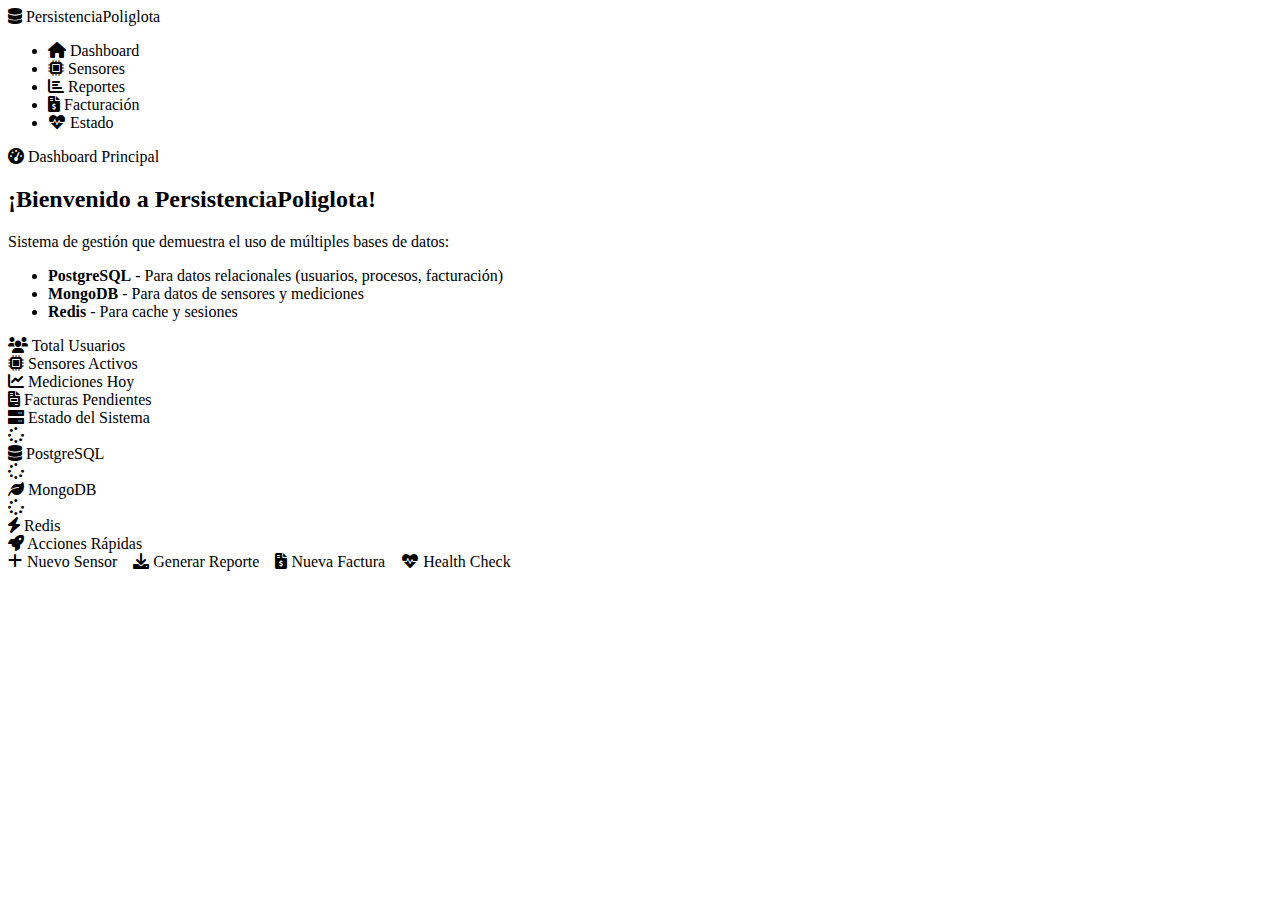
<file: src/main/resources/templates/index.html>
<!DOCTYPE html>
<html xmlns:th="http://www.thymeleaf.org">
<head>
    <meta charset="UTF-8">
    <meta name="viewport" content="width=device-width, initial-scale=1.0">
    <title>Dashboard - PersistenciaPoliglota</title>
    <link rel="stylesheet" th:href="@{/css/main.css}">
    <link rel="stylesheet" href="https://cdnjs.cloudflare.com/ajax/libs/font-awesome/6.0.0/css/all.min.css">
</head>
<body>
    <!-- Navigation Bar -->
    <nav class="navbar">
        <div class="container">
            <a th:href="@{/}" class="navbar-brand">
                <i class="fas fa-database"></i> PersistenciaPoliglota
            </a>
            <ul class="navbar-nav">
                <li><a th:href="@{/}" class="nav-link">
                    <i class="fas fa-home"></i> Dashboard
                </a></li>
                <li><a th:href="@{/sensores}" class="nav-link">
                    <i class="fas fa-microchip"></i> Sensores
                </a></li>
                <li><a th:href="@{/reportes}" class="nav-link">
                    <i class="fas fa-chart-bar"></i> Reportes
                </a></li>
                <li><a th:href="@{/facturacion}" class="nav-link">
                    <i class="fas fa-file-invoice-dollar"></i> Facturación
                </a></li>
                <li><a th:href="@{/health}" class="nav-link">
                    <i class="fas fa-heartbeat"></i> Estado
                </a></li>
            </ul>
        </div>
    </nav>

    <!-- Main Content -->
    <main class="container">
        <!-- Welcome Section -->
        <div class="card">
            <div class="card-header">
                <i class="fas fa-tachometer-alt"></i> Dashboard Principal
            </div>
            <div class="card-body">
                <h2>¡Bienvenido a PersistenciaPoliglota!</h2>
                <p>Sistema de gestión que demuestra el uso de múltiples bases de datos:</p>
                <ul>
                    <li><strong>PostgreSQL</strong> - Para datos relacionales (usuarios, procesos, facturación)</li>
                    <li><strong>MongoDB</strong> - Para datos de sensores y mediciones</li>
                    <li><strong>Redis</strong> - Para cache y sesiones</li>
                </ul>
            </div>
        </div>

        <!-- Statistics Grid -->
        <div class="dashboard-grid">
            <div class="stats-card">
                <div class="stats-number" id="totalUsers">
                    <div class="spinner"></div>
                </div>
                <div class="stats-label">
                    <i class="fas fa-users"></i> Total Usuarios
                </div>
            </div>

            <div class="stats-card">
                <div class="stats-number" id="activeSensors">
                    <div class="spinner"></div>
                </div>
                <div class="stats-label">
                    <i class="fas fa-microchip"></i> Sensores Activos
                </div>
            </div>

            <div class="stats-card">
                <div class="stats-number" id="todayMeasurements">
                    <div class="spinner"></div>
                </div>
                <div class="stats-label">
                    <i class="fas fa-chart-line"></i> Mediciones Hoy
                </div>
            </div>

            <div class="stats-card">
                <div class="stats-number" id="pendingInvoices">
                    <div class="spinner"></div>
                </div>
                <div class="stats-label">
                    <i class="fas fa-file-invoice"></i> Facturas Pendientes
                </div>
            </div>
        </div>

        <!-- System Status -->
        <div class="card">
            <div class="card-header">
                <i class="fas fa-server"></i> Estado del Sistema
            </div>
            <div class="card-body">
                <div class="dashboard-grid">
                    <div class="stats-card" id="postgresStatus">
                        <div class="stats-number">
                            <i class="fas fa-spinner fa-spin"></i>
                        </div>
                        <div class="stats-label">
                            <i class="fas fa-database"></i> PostgreSQL
                        </div>
                    </div>

                    <div class="stats-card" id="mongoStatus">
                        <div class="stats-number">
                            <i class="fas fa-spinner fa-spin"></i>
                        </div>
                        <div class="stats-label">
                            <i class="fas fa-leaf"></i> MongoDB
                        </div>
                    </div>

                    <div class="stats-card" id="redisStatus">
                        <div class="stats-number">
                            <i class="fas fa-spinner fa-spin"></i>
                        </div>
                        <div class="stats-label">
                            <i class="fas fa-bolt"></i> Redis
                        </div>
                    </div>
                </div>
            </div>
        </div>

        <!-- Quick Actions -->
        <div class="card">
            <div class="card-header">
                <i class="fas fa-rocket"></i> Acciones Rápidas
            </div>
            <div class="card-body">
                <div style="display: flex; gap: 1rem; flex-wrap: wrap;">
                    <a th:href="@{/sensores}" class="btn btn-primary">
                        <i class="fas fa-plus"></i> Nuevo Sensor
                    </a>
                    <a th:href="@{/reportes}" class="btn btn-success">
                        <i class="fas fa-download"></i> Generar Reporte
                    </a>
                    <a th:href="@{/facturacion}" class="btn btn-primary">
                        <i class="fas fa-file-invoice-dollar"></i> Nueva Factura
                    </a>
                    <a th:href="@{/actuator/health}" class="btn btn-success" target="_blank">
                        <i class="fas fa-heartbeat"></i> Health Check
                    </a>
                </div>
            </div>
        </div>
    </main>

    <!-- Footer -->
    <footer style="margin-top: 3rem; padding: 2rem 0; background-color: var(--dark-color); color: white; text-align: center;">
        <div class="container">
            <p>&copy; 2025 PersistenciaPoliglota - Sistema de Gestión Multi-Base de Datos</p>
            <p>
                <small>
                    <i class="fas fa-database"></i> PostgreSQL | 
                    <i class="fas fa-leaf"></i> MongoDB | 
                    <i class="fas fa-bolt"></i> Redis
                </small>
            </p>
        </div>
    </footer>

    <!-- JavaScript -->
    <script th:src="@{/js/main.js}"></script>
</body>
</html>
</file>
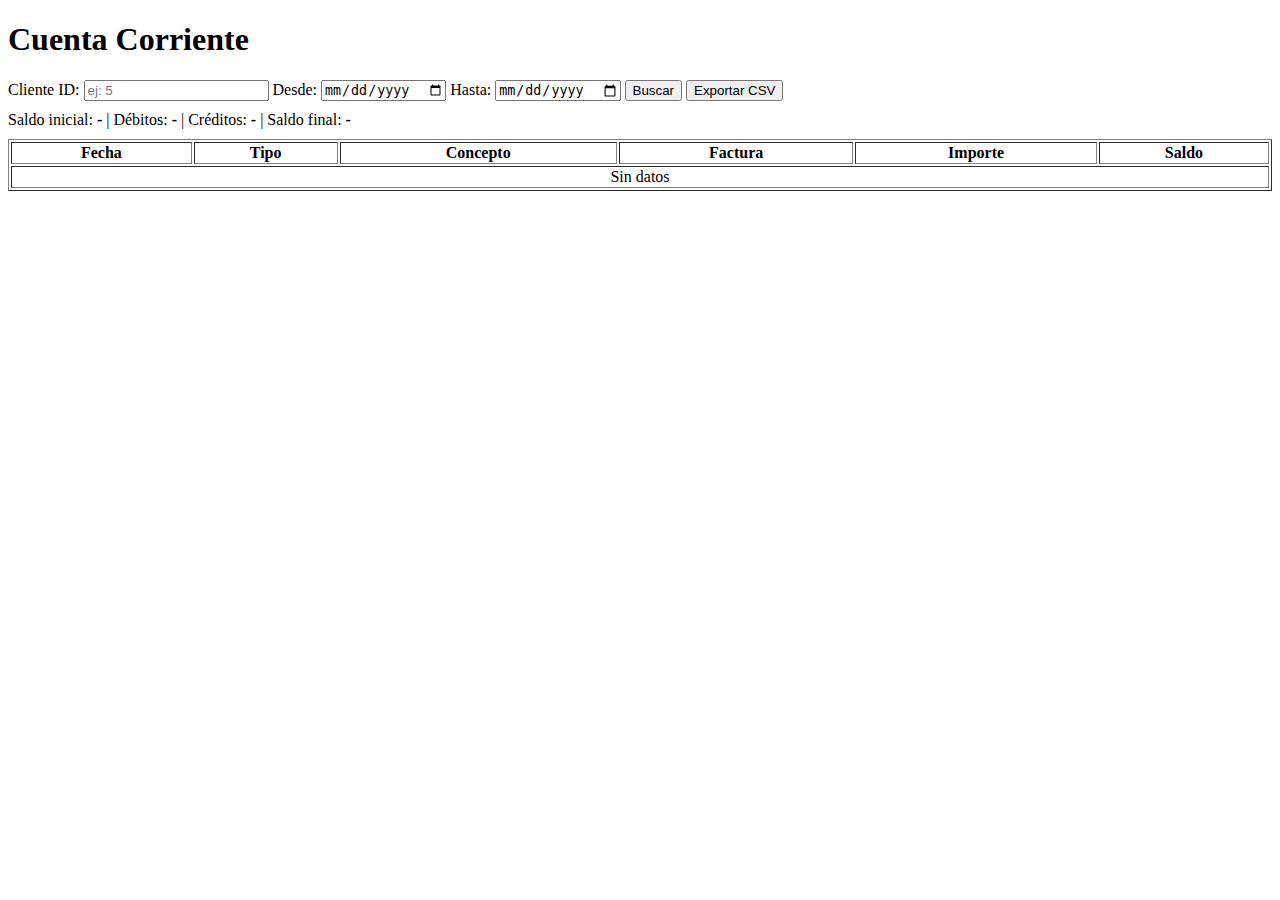
<file: src/main/resources/templates/cuenta-corriente.html>
<!-- Cuenta Corriente (simple)
Muestra movimientos (débitos/créditos) y saldos por cliente.
Cumple: "facturación y pago… imputación a cuentas corrientes".
-->
<!DOCTYPE html>
<html lang="es" xmlns:th="http://www.thymeleaf.org">
<head>
  <meta charset="utf-8">
  <title>Cuenta Corriente</title>
  <link rel="stylesheet" th:href="@{/css/main.css}">
</head>
<body>
  <h1>Cuenta Corriente</h1>

  <div>
    <label>Cliente ID:</label>
    <input id="ccClientId" placeholder="ej: 5">
    <label>Desde:</label>
    <input id="ccFrom" type="date">
    <label>Hasta:</label>
    <input id="ccTo" type="date">
    <button id="ccSearch">Buscar</button>
    <button id="ccExport">Exportar CSV</button>
  </div>

  <div style="margin:10px 0;">
    <span>Saldo inicial: <b id="ccStart">-</b></span> |
    <span>Débitos: <b id="ccDebits">-</b></span> |
    <span>Créditos: <b id="ccCredits">-</b></span> |
    <span>Saldo final: <b id="ccFinal">-</b></span>
  </div>

  <table border="1" width="100%">
    <thead>
      <tr>
        <th>Fecha</th><th>Tipo</th><th>Concepto</th><th>Factura</th><th>Importe</th><th>Saldo</th>
      </tr>
    </thead>
    <tbody id="ccTableBody">
      <tr><td colspan="6" style="text-align:center;">Sin datos</td></tr>
    </tbody>
  </table>

  <script th:src="@{/js/cuenta-corriente.js}"></script>
</body>
</html>
</file>
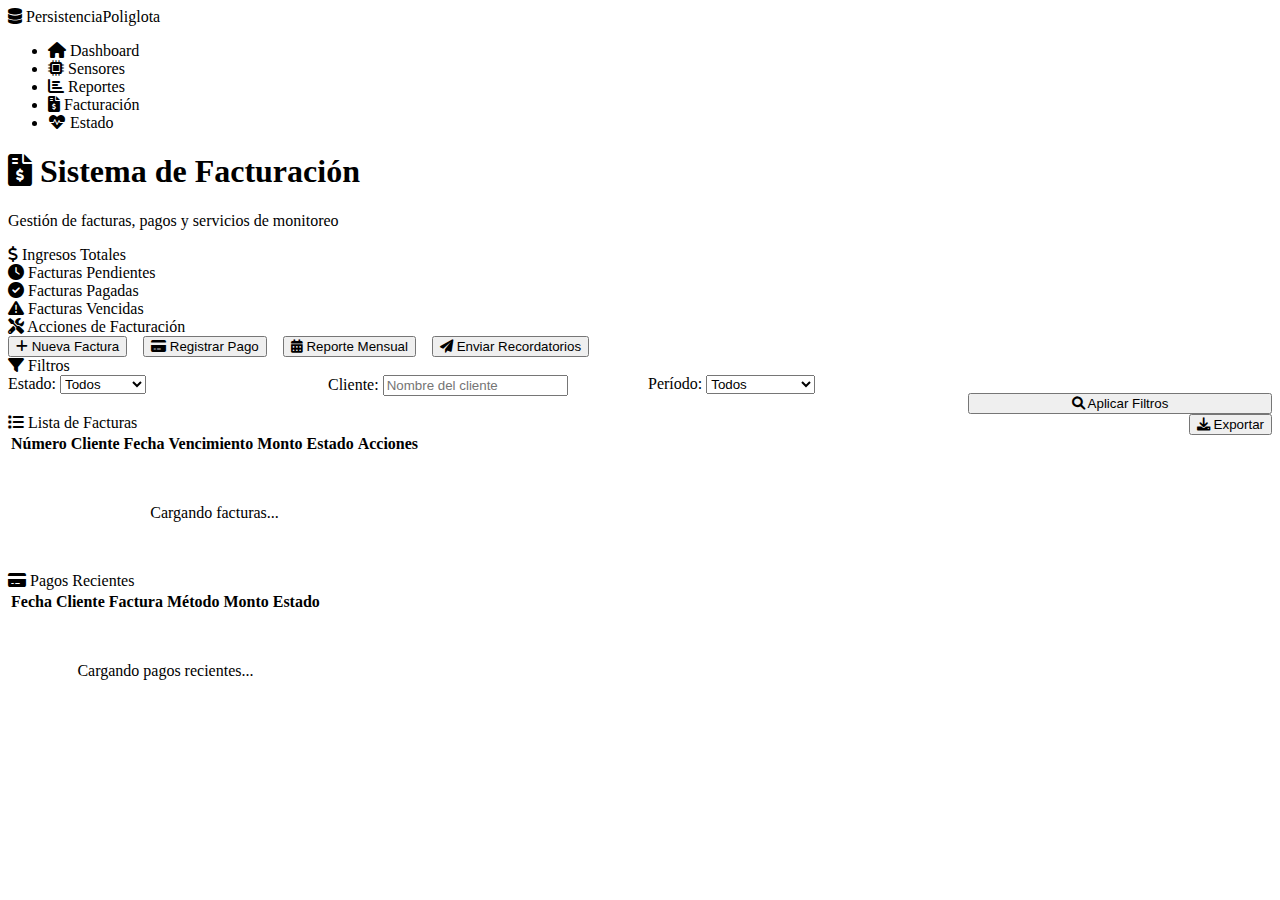
<file: src/main/resources/templates/facturacion.html>
<!DOCTYPE html>
<html xmlns:th="http://www.thymeleaf.org">
<head>
    <meta charset="UTF-8">
    <meta name="viewport" content="width=device-width, initial-scale=1.0">
    <title>Facturación - PersistenciaPoliglota</title>
    <link rel="stylesheet" th:href="@{/css/main.css}">
    <link rel="stylesheet" href="https://cdnjs.cloudflare.com/ajax/libs/font-awesome/6.0.0/css/all.min.css">
</head>
<body>
    <!-- Navigation Bar -->
    <nav class="navbar">
        <div class="container">
            <a th:href="@{/}" class="navbar-brand">
                <i class="fas fa-database"></i> PersistenciaPoliglota
            </a>
            <ul class="navbar-nav">
                <li><a th:href="@{/}" class="nav-link">
                    <i class="fas fa-home"></i> Dashboard
                </a></li>
                <li><a th:href="@{/sensores}" class="nav-link">
                    <i class="fas fa-microchip"></i> Sensores
                </a></li>
                <li><a th:href="@{/reportes}" class="nav-link">
                    <i class="fas fa-chart-bar"></i> Reportes
                </a></li>
                <li><a th:href="@{/facturacion}" class="nav-link active">
                    <i class="fas fa-file-invoice-dollar"></i> Facturación
                </a></li>
                <li><a th:href="@{/health}" class="nav-link">
                    <i class="fas fa-heartbeat"></i> Estado
                </a></li>
            </ul>
        </div>
    </nav>

    <!-- Main Content -->
    <main class="container">
        <!-- Page Header -->
        <div class="page-header">
            <h1><i class="fas fa-file-invoice-dollar"></i> Sistema de Facturación</h1>
            <p>Gestión de facturas, pagos y servicios de monitoreo</p>
        </div>

        <!-- Financial Statistics -->
        <div class="dashboard-grid">
            <div class="stats-card">
                <div class="stats-number" id="totalRevenue">
                    <div class="spinner"></div>
                </div>
                <div class="stats-label">
                    <i class="fas fa-dollar-sign"></i> Ingresos Totales
                </div>
            </div>

            <div class="stats-card">
                <div class="stats-number" id="pendingInvoices">
                    <div class="spinner"></div>
                </div>
                <div class="stats-label">
                    <i class="fas fa-clock"></i> Facturas Pendientes
                </div>
            </div>

            <div class="stats-card">
                <div class="stats-number" id="paidInvoices">
                    <div class="spinner"></div>
                </div>
                <div class="stats-label">
                    <i class="fas fa-check-circle"></i> Facturas Pagadas
                </div>
            </div>

            <div class="stats-card">
                <div class="stats-number" id="overdueInvoices">
                    <div class="spinner"></div>
                </div>
                <div class="stats-label">
                    <i class="fas fa-exclamation-triangle"></i> Facturas Vencidas
                </div>
            </div>
        </div>

        <!-- Actions Section -->
        <div class="card">
            <div class="card-header">
                <i class="fas fa-tools"></i> Acciones de Facturación
            </div>
            <div class="card-body">
                <div style="display: flex; gap: 1rem; flex-wrap: wrap;">
                    <button class="btn btn-primary" onclick="showCreateInvoiceModal()">
                        <i class="fas fa-plus"></i> Nueva Factura
                    </button>
                    <button class="btn btn-success" onclick="showCreatePaymentModal()">
                        <i class="fas fa-credit-card"></i> Registrar Pago
                    </button>
                    <button class="btn btn-info" onclick="generateMonthlyReport()">
                        <i class="fas fa-calendar-alt"></i> Reporte Mensual
                    </button>
                    <button class="btn btn-warning" onclick="sendReminders()">
                        <i class="fas fa-paper-plane"></i> Enviar Recordatorios
                    </button>
                </div>
            </div>
        </div>

        <!-- Invoice Filters -->
        <div class="card">
            <div class="card-header">
                <i class="fas fa-filter"></i> Filtros
            </div>
            <div class="card-body">
                <div style="display: grid; grid-template-columns: repeat(auto-fit, minmax(200px, 1fr)); gap: 1rem;">
                    <div class="form-group">
                        <label class="form-label">Estado:</label>
                        <select id="statusFilter" class="form-control">
                            <option value="all">Todos</option>
                            <option value="pendiente">Pendiente</option>
                            <option value="pagada">Pagada</option>
                            <option value="vencida">Vencida</option>
                            <option value="cancelada">Cancelada</option>
                        </select>
                    </div>
                    <div class="form-group">
                        <label class="form-label">Cliente:</label>
                        <input type="text" id="clientFilter" class="form-control" placeholder="Nombre del cliente">
                    </div>
                    <div class="form-group">
                        <label class="form-label">Período:</label>
                        <select id="periodFilter" class="form-control">
                            <option value="all">Todos</option>
                            <option value="thisMonth">Este Mes</option>
                            <option value="lastMonth">Mes Anterior</option>
                            <option value="thisQuarter">Este Trimestre</option>
                            <option value="thisYear">Este Año</option>
                        </select>
                    </div>
                    <div class="form-group">
                        <label class="form-label">&nbsp;</label>
                        <button class="btn btn-primary" onclick="applyFilters()" style="width: 100%;">
                            <i class="fas fa-search"></i> Aplicar Filtros
                        </button>
                    </div>
                </div>
            </div>
        </div>

        <!-- Invoices Table -->
        <div class="card">
            <div class="card-header">
                <i class="fas fa-list"></i> Lista de Facturas
                <div style="float: right;">
                    <button class="btn btn-success btn-sm" onclick="exportInvoices()">
                        <i class="fas fa-download"></i> Exportar
                    </button>
                </div>
            </div>
            <div class="card-body">
                <div class="table-responsive">
                    <table class="table" id="invoicesTable">
                        <thead>
                            <tr>
                                <th>Número</th>
                                <th>Cliente</th>
                                <th>Fecha</th>
                                <th>Vencimiento</th>
                                <th>Monto</th>
                                <th>Estado</th>
                                <th>Acciones</th>
                            </tr>
                        </thead>
                        <tbody id="invoicesTableBody">
                            <tr>
                                <td colspan="7" style="text-align: center; padding: 2rem;">
                                    <div class="spinner" style="margin: 0 auto 1rem;"></div>
                                    <p>Cargando facturas...</p>
                                </td>
                            </tr>
                        </tbody>
                    </table>
                </div>
            </div>
        </div>

        <!-- Recent Payments -->
        <div class="card">
            <div class="card-header">
                <i class="fas fa-credit-card"></i> Pagos Recientes
            </div>
            <div class="card-body">
                <div class="table-responsive">
                    <table class="table">
                        <thead>
                            <tr>
                                <th>Fecha</th>
                                <th>Cliente</th>
                                <th>Factura</th>
                                <th>Método</th>
                                <th>Monto</th>
                                <th>Estado</th>
                            </tr>
                        </thead>
                        <tbody id="paymentsTableBody">
                            <tr>
                                <td colspan="6" style="text-align: center; padding: 2rem;">
                                    <div class="spinner" style="margin: 0 auto 1rem;"></div>
                                    <p>Cargando pagos recientes...</p>
                                </td>
                            </tr>
                        </tbody>
                    </table>
                </div>
            </div>
        </div>
    </main>

    <!-- Create Invoice Modal -->
    <div id="createInvoiceModal" class="modal" style="display: none;">
        <div class="modal-content" style="max-width: 600px;">
            <div class="modal-header">
                <h3><i class="fas fa-plus"></i> Crear Nueva Factura</h3>
                <button class="btn btn-sm" onclick="closeCreateInvoiceModal()" style="background: none; border: none;">
                    <i class="fas fa-times"></i>
                </button>
            </div>
            <div class="modal-body">
                <form id="createInvoiceForm">
                    <div class="form-group">
                        <label class="form-label">Cliente:</label>
                        <select id="invoiceClient" class="form-control" required>
                            <option value="">Seleccionar cliente...</option>
                            <option value="1">Empresa A</option>
                            <option value="2">Empresa B</option>
                            <option value="3">Cliente Particular</option>
                        </select>
                    </div>
                    <div class="form-group">
                        <label class="form-label">Servicio:</label>
                        <select id="invoiceService" class="form-control" required>
                            <option value="">Seleccionar servicio...</option>
                            <option value="monitoring">Monitoreo Básico</option>
                            <option value="premium">Monitoreo Premium</option>
                            <option value="enterprise">Plan Empresarial</option>
                            <option value="custom">Servicio Personalizado</option>
                        </select>
                    </div>
                    <div class="form-group">
                        <label class="form-label">Cantidad:</label>
                        <input type="number" id="invoiceQuantity" class="form-control" value="1" min="1" required>
                    </div>
                    <div class="form-group">
                        <label class="form-label">Precio Unitario:</label>
                        <input type="number" id="invoicePrice" class="form-control" step="0.01" required>
                    </div>
                    <div class="form-group">
                        <label class="form-label">Fecha de Vencimiento:</label>
                        <input type="date" id="invoiceDueDate" class="form-control" required>
                    </div>
                    <div class="form-group">
                        <label class="form-label">Descripción:</label>
                        <textarea id="invoiceDescription" class="form-control" rows="3"></textarea>
                    </div>
                </form>
            </div>
            <div class="modal-footer">
                <button class="btn btn-secondary" onclick="closeCreateInvoiceModal()">Cancelar</button>
                <button class="btn btn-primary" onclick="saveInvoice()">Crear Factura</button>
            </div>
        </div>
    </div>

    <!-- Create Payment Modal -->
    <div id="createPaymentModal" class="modal" style="display: none;">
        <div class="modal-content">
            <div class="modal-header">
                <h3><i class="fas fa-credit-card"></i> Registrar Pago</h3>
                <button class="btn btn-sm" onclick="closeCreatePaymentModal()" style="background: none; border: none;">
                    <i class="fas fa-times"></i>
                </button>
            </div>
            <div class="modal-body">
                <form id="createPaymentForm">
                    <div class="form-group">
                        <label class="form-label">Factura:</label>
                        <select id="paymentInvoice" class="form-control" required>
                            <option value="">Seleccionar factura...</option>
                        </select>
                    </div>
                    <div class="form-group">
                        <label class="form-label">Monto:</label>
                        <input type="number" id="paymentAmount" class="form-control" step="0.01" required>
                    </div>
                    <div class="form-group">
                        <label class="form-label">Método de Pago:</label>
                        <select id="paymentMethod" class="form-control" required>
                            <option value="">Seleccionar método...</option>
                            <option value="efectivo">Efectivo</option>
                            <option value="tarjeta">Tarjeta de Crédito</option>
                            <option value="transferencia">Transferencia Bancaria</option>
                            <option value="cheque">Cheque</option>
                        </select>
                    </div>
                    <div class="form-group">
                        <label class="form-label">Fecha de Pago:</label>
                        <input type="date" id="paymentDate" class="form-control" required>
                    </div>
                    <div class="form-group">
                        <label class="form-label">Referencia:</label>
                        <input type="text" id="paymentReference" class="form-control" placeholder="Número de referencia">
                    </div>
                </form>
            </div>
            <div class="modal-footer">
                <button class="btn btn-secondary" onclick="closeCreatePaymentModal()">Cancelar</button>
                <button class="btn btn-success" onclick="savePayment()">Registrar Pago</button>
            </div>
        </div>
    </div>

    <!-- Footer -->
    <footer style="margin-top: 3rem; padding: 2rem 0; background-color: var(--dark-color); color: white; text-align: center;">
        <div class="container">
            <p>&copy; 2025 PersistenciaPoliglota - Sistema de Facturación Integrado</p>
        </div>
    </footer>

    <!-- JavaScript -->
    <script th:src="@{/js/main.js}"></script>
    <script th:src="@{/js/facturacion.js}"></script>
</body>
</html>
</file>
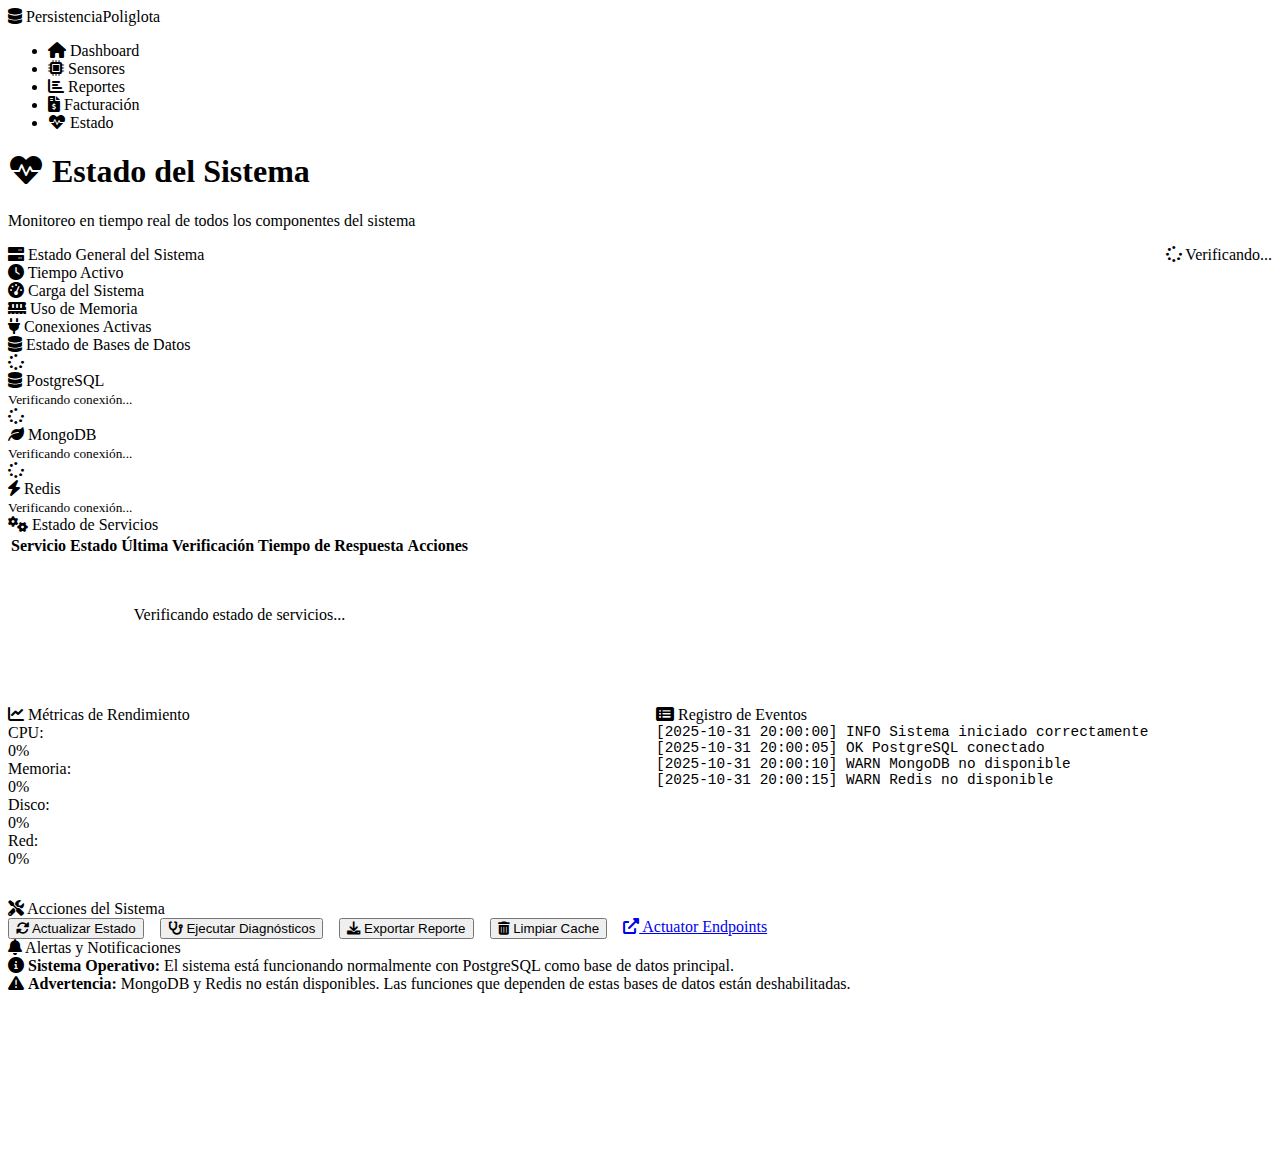
<file: src/main/resources/templates/health.html>
<!DOCTYPE html>
<html xmlns:th="http://www.thymeleaf.org">
<head>
    <meta charset="UTF-8">
    <meta name="viewport" content="width=device-width, initial-scale=1.0">
    <title>Estado del Sistema - PersistenciaPoliglota</title>
    <link rel="stylesheet" th:href="@{/css/main.css}">
    <link rel="stylesheet" href="https://cdnjs.cloudflare.com/ajax/libs/font-awesome/6.0.0/css/all.min.css">
</head>
<body>
    <!-- Navigation Bar -->
    <nav class="navbar">
        <div class="container">
            <a th:href="@{/}" class="navbar-brand">
                <i class="fas fa-database"></i> PersistenciaPoliglota
            </a>
            <ul class="navbar-nav">
                <li><a th:href="@{/}" class="nav-link">
                    <i class="fas fa-home"></i> Dashboard
                </a></li>
                <li><a th:href="@{/sensores}" class="nav-link">
                    <i class="fas fa-microchip"></i> Sensores
                </a></li>
                <li><a th:href="@{/reportes}" class="nav-link">
                    <i class="fas fa-chart-bar"></i> Reportes
                </a></li>
                <li><a th:href="@{/facturacion}" class="nav-link">
                    <i class="fas fa-file-invoice-dollar"></i> Facturación
                </a></li>
                <li><a th:href="@{/health}" class="nav-link active">
                    <i class="fas fa-heartbeat"></i> Estado
                </a></li>
            </ul>
        </div>
    </nav>

    <!-- Main Content -->
    <main class="container">
        <!-- Page Header -->
        <div class="page-header">
            <h1><i class="fas fa-heartbeat"></i> Estado del Sistema</h1>
            <p>Monitoreo en tiempo real de todos los componentes del sistema</p>
        </div>

        <!-- System Status Overview -->
        <div class="card">
            <div class="card-header">
                <i class="fas fa-server"></i> Estado General del Sistema
                <div style="float: right;">
                    <span id="systemStatusBadge" class="badge">
                        <i class="fas fa-spinner fa-spin"></i> Verificando...
                    </span>
                </div>
            </div>
            <div class="card-body">
                <div class="dashboard-grid">
                    <div class="stats-card" id="systemUptime">
                        <div class="stats-number">
                            <div class="spinner"></div>
                        </div>
                        <div class="stats-label">
                            <i class="fas fa-clock"></i> Tiempo Activo
                        </div>
                    </div>

                    <div class="stats-card" id="systemLoad">
                        <div class="stats-number">
                            <div class="spinner"></div>
                        </div>
                        <div class="stats-label">
                            <i class="fas fa-tachometer-alt"></i> Carga del Sistema
                        </div>
                    </div>

                    <div class="stats-card" id="memoryUsage">
                        <div class="stats-number">
                            <div class="spinner"></div>
                        </div>
                        <div class="stats-label">
                            <i class="fas fa-memory"></i> Uso de Memoria
                        </div>
                    </div>

                    <div class="stats-card" id="activeConnections">
                        <div class="stats-number">
                            <div class="spinner"></div>
                        </div>
                        <div class="stats-label">
                            <i class="fas fa-plug"></i> Conexiones Activas
                        </div>
                    </div>
                </div>
            </div>
        </div>

        <!-- Database Status -->
        <div class="card">
            <div class="card-header">
                <i class="fas fa-database"></i> Estado de Bases de Datos
            </div>
            <div class="card-body">
                <div class="dashboard-grid">
                    <div class="stats-card" id="postgresCard">
                        <div class="stats-number">
                            <i class="fas fa-spinner fa-spin"></i>
                        </div>
                        <div class="stats-label">
                            <i class="fas fa-database"></i> PostgreSQL
                        </div>
                        <div class="stats-details" id="postgresDetails">
                            <small>Verificando conexión...</small>
                        </div>
                    </div>

                    <div class="stats-card" id="mongoCard">
                        <div class="stats-number">
                            <i class="fas fa-spinner fa-spin"></i>
                        </div>
                        <div class="stats-label">
                            <i class="fas fa-leaf"></i> MongoDB
                        </div>
                        <div class="stats-details" id="mongoDetails">
                            <small>Verificando conexión...</small>
                        </div>
                    </div>

                    <div class="stats-card" id="redisCard">
                        <div class="stats-number">
                            <i class="fas fa-spinner fa-spin"></i>
                        </div>
                        <div class="stats-label">
                            <i class="fas fa-bolt"></i> Redis
                        </div>
                        <div class="stats-details" id="redisDetails">
                            <small>Verificando conexión...</small>
                        </div>
                    </div>
                </div>
            </div>
        </div>

        <!-- Service Status -->
        <div class="card">
            <div class="card-header">
                <i class="fas fa-cogs"></i> Estado de Servicios
            </div>
            <div class="card-body">
                <div class="table-responsive">
                    <table class="table">
                        <thead>
                            <tr>
                                <th>Servicio</th>
                                <th>Estado</th>
                                <th>Última Verificación</th>
                                <th>Tiempo de Respuesta</th>
                                <th>Acciones</th>
                            </tr>
                        </thead>
                        <tbody id="servicesTableBody">
                            <tr>
                                <td colspan="5" style="text-align: center; padding: 2rem;">
                                    <div class="spinner" style="margin: 0 auto 1rem;"></div>
                                    <p>Verificando estado de servicios...</p>
                                </td>
                            </tr>
                        </tbody>
                    </table>
                </div>
            </div>
        </div>

        <!-- System Metrics -->
        <div style="display: grid; grid-template-columns: 1fr 1fr; gap: 2rem; margin: 2rem 0;">
            <div class="card">
                <div class="card-header">
                    <i class="fas fa-chart-line"></i> Métricas de Rendimiento
                </div>
                <div class="card-body">
                    <div class="metric-item">
                        <label>CPU:</label>
                        <div class="progress-bar">
                            <div class="progress-fill" id="cpuProgress" style="width: 0%;">0%</div>
                        </div>
                    </div>
                    <div class="metric-item">
                        <label>Memoria:</label>
                        <div class="progress-bar">
                            <div class="progress-fill" id="memoryProgress" style="width: 0%;">0%</div>
                        </div>
                    </div>
                    <div class="metric-item">
                        <label>Disco:</label>
                        <div class="progress-bar">
                            <div class="progress-fill" id="diskProgress" style="width: 0%;">0%</div>
                        </div>
                    </div>
                    <div class="metric-item">
                        <label>Red:</label>
                        <div class="progress-bar">
                            <div class="progress-fill" id="networkProgress" style="width: 0%;">0%</div>
                        </div>
                    </div>
                </div>
            </div>

            <div class="card">
                <div class="card-header">
                    <i class="fas fa-list-alt"></i> Registro de Eventos
                </div>
                <div class="card-body">
                    <div id="eventLog" style="max-height: 300px; overflow-y: auto; font-family: monospace; font-size: 0.9rem;">
                        <div class="log-entry">
                            <span class="timestamp">[2025-10-31 20:00:00]</span>
                            <span class="level info">INFO</span>
                            <span class="message">Sistema iniciado correctamente</span>
                        </div>
                        <div class="log-entry">
                            <span class="timestamp">[2025-10-31 20:00:05]</span>
                            <span class="level success">OK</span>
                            <span class="message">PostgreSQL conectado</span>
                        </div>
                        <div class="log-entry">
                            <span class="timestamp">[2025-10-31 20:00:10]</span>
                            <span class="level warning">WARN</span>
                            <span class="message">MongoDB no disponible</span>
                        </div>
                        <div class="log-entry">
                            <span class="timestamp">[2025-10-31 20:00:15]</span>
                            <span class="level warning">WARN</span>
                            <span class="message">Redis no disponible</span>
                        </div>
                    </div>
                </div>
            </div>
        </div>

        <!-- Actions Panel -->
        <div class="card">
            <div class="card-header">
                <i class="fas fa-tools"></i> Acciones del Sistema
            </div>
            <div class="card-body">
                <div style="display: flex; gap: 1rem; flex-wrap: wrap;">
                    <button class="btn btn-primary" onclick="refreshSystemStatus()">
                        <i class="fas fa-sync-alt"></i> Actualizar Estado
                    </button>
                    <button class="btn btn-info" onclick="runSystemDiagnostics()">
                        <i class="fas fa-stethoscope"></i> Ejecutar Diagnósticos
                    </button>
                    <button class="btn btn-success" onclick="exportHealthReport()">
                        <i class="fas fa-download"></i> Exportar Reporte
                    </button>
                    <button class="btn btn-warning" onclick="clearSystemCache()">
                        <i class="fas fa-trash-alt"></i> Limpiar Cache
                    </button>
                    <a href="/actuator" class="btn btn-secondary" target="_blank">
                        <i class="fas fa-external-link-alt"></i> Actuator Endpoints
                    </a>
                </div>
            </div>
        </div>

        <!-- Alerts & Notifications -->
        <div class="card">
            <div class="card-header">
                <i class="fas fa-bell"></i> Alertas y Notificaciones
            </div>
            <div class="card-body" id="alertsSection">
                <div class="alert alert-info">
                    <i class="fas fa-info-circle"></i>
                    <strong>Sistema Operativo:</strong> El sistema está funcionando normalmente con PostgreSQL como base de datos principal.
                </div>
                <div class="alert alert-warning">
                    <i class="fas fa-exclamation-triangle"></i>
                    <strong>Advertencia:</strong> MongoDB y Redis no están disponibles. Las funciones que dependen de estas bases de datos están deshabilitadas.
                </div>
            </div>
        </div>
    </main>

    <!-- Footer -->
    <footer style="margin-top: 3rem; padding: 2rem 0; background-color: var(--dark-color); color: white; text-align: center;">
        <div class="container">
            <p>&copy; 2025 PersistenciaPoliglota - Monitoreo de Estado del Sistema</p>
        </div>
    </footer>

    <!-- JavaScript -->
    <script th:src="@{/js/main.js}"></script>
    <script th:src="@{/js/health.js}"></script>
</body>
</html>
</file>
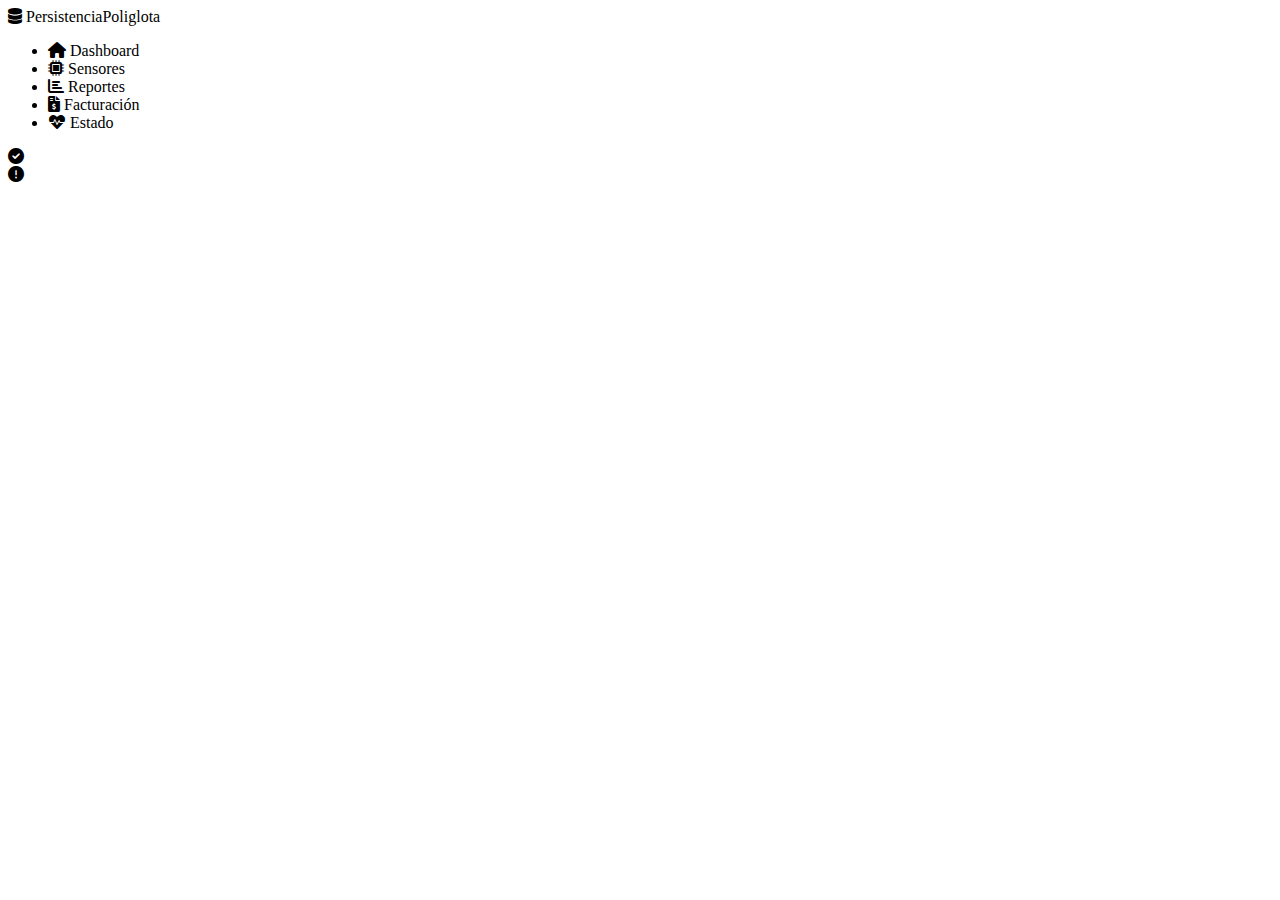
<file: src/main/resources/templates/layout.html>
<!DOCTYPE html>
<html xmlns:th="http://www.thymeleaf.org">
<head>
    <meta charset="UTF-8">
    <meta name="viewport" content="width=device-width, initial-scale=1.0">
    <title th:text="${pageTitle != null ? pageTitle + ' - PersistenciaPoliglota' : 'PersistenciaPoliglota'}">PersistenciaPoliglota</title>
    <link rel="stylesheet" th:href="@{/css/main.css}">
    <link rel="icon" type="image/x-icon" th:href="@{/favicon.ico}">
    <!-- Font Awesome para iconos -->
    <link rel="stylesheet" href="https://cdnjs.cloudflare.com/ajax/libs/font-awesome/6.0.0/css/all.min.css">
</head>
<body>
    <!-- Navigation Bar -->
    <nav class="navbar">
        <div class="container">
            <a th:href="@{/}" class="navbar-brand">
                <i class="fas fa-database"></i> PersistenciaPoliglota
            </a>
            <ul class="navbar-nav">
                <li><a th:href="@{/}" class="nav-link">
                    <i class="fas fa-home"></i> Dashboard
                </a></li>
                <li><a th:href="@{/sensores}" class="nav-link">
                    <i class="fas fa-microchip"></i> Sensores
                </a></li>
                <li><a th:href="@{/reportes}" class="nav-link">
                    <i class="fas fa-chart-bar"></i> Reportes
                </a></li>
                <li><a th:href="@{/facturacion}" class="nav-link">
                    <i class="fas fa-file-invoice-dollar"></i> Facturación
                </a></li>
                <li><a th:href="@{/health}" class="nav-link">
                    <i class="fas fa-heartbeat"></i> Estado
                </a></li>
            </ul>
        </div>
    </nav>

    <!-- Main Content -->
    <main class="container">
        <!-- Alert Messages -->
        <div th:if="${successMessage}" class="alert alert-success">
            <i class="fas fa-check-circle"></i>
            <span th:text="${successMessage}"></span>
        </div>
        
        <div th:if="${errorMessage}" class="alert alert-danger">
            <i class="fas fa-exclamation-circle"></i>
            <span th:text="${errorMessage}"></span>
        </div>

        <!-- Page Content -->
        <div th:fragment="content">
            <!-- Content will be replaced by individual pages -->
        </div>
    </main>

    <!-- Footer -->
    <footer style="margin-top: 3rem; padding: 2rem 0; background-color: var(--dark-color); color: white; text-align: center;">
        <div class="container">
            <p>&copy; 2025 PersistenciaPoliglota - Sistema de Gestión Multi-Base de Datos</p>
            <p>
                <small>
                    <i class="fas fa-database"></i> PostgreSQL | 
                    <i class="fas fa-leaf"></i> MongoDB | 
                    <i class="fas fa-bolt"></i> Redis
                </small>
            </p>
        </div>
    </footer>

    <!-- JavaScript -->
    <script th:src="@{/js/main.js}"></script>
</body>
</html>
</file>
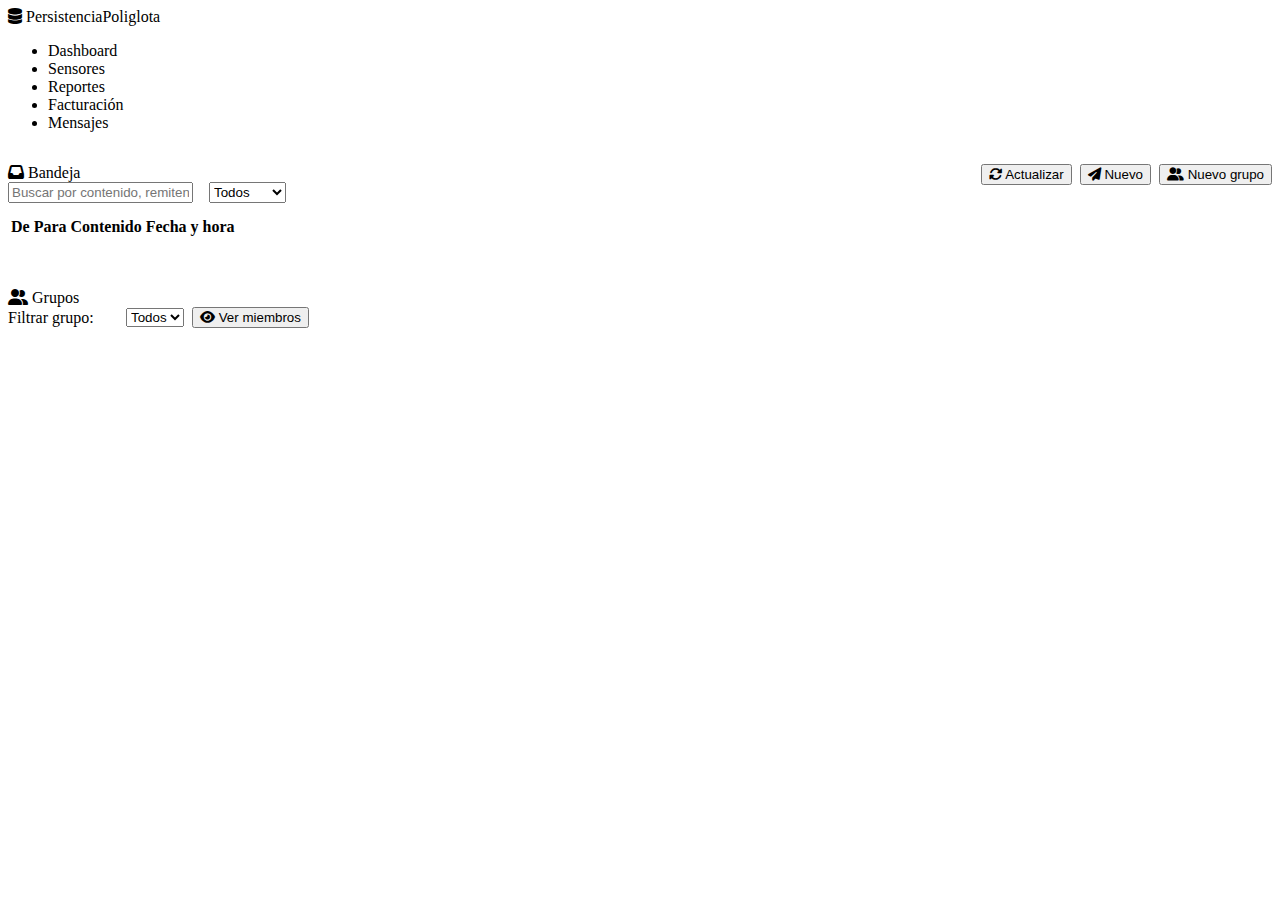
<file: src/main/resources/templates/mensajes.html>
<!--
  
  Bandeja de entrada para los mensajes entre usuarios y grupos.
  Permite filtrar mensajes, crear nuevos (privados o grupales),
  ver los grupos existentes y sus miembros, y crear grupos nuevos.

-->



<!DOCTYPE html>
<html xmlns:th="http://www.thymeleaf.org" lang="es">
<head>
  <meta charset="UTF-8" />
  <meta name="viewport" content="width=device-width, initial-scale=1" />
  <title>Mensajes</title>
  <link rel="stylesheet" th:href="@{/css/main.css}" />
  <link rel="stylesheet" href="https://cdnjs.cloudflare.com/ajax/libs/font-awesome/6.5.0/css/all.min.css"/>
</head>
<body>
  <nav class="navbar">
    <div class="container">
      <a th:href="@{/}" class="navbar-brand"><i class="fas fa-database"></i> PersistenciaPoliglota</a>
      <ul class="nav-links">
        <li><a th:href="@{/}">Dashboard</a></li>
        <li><a th:href="@{/sensores}">Sensores</a></li>
        <li><a th:href="@{/reportes}">Reportes</a></li>
        <li><a th:href="@{/facturacion}">Facturación</a></li>
        <li><a class="active" th:href="@{/mensajes}">Mensajes</a></li>
      </ul>
    </div>
  </nav>

  <div class="container" style="margin-top:2rem;">
    <div class="card">
      <div class="card-header">
        <i class="fas fa-inbox"></i> Bandeja
        <div style="float:right; display:flex; gap:.5rem;">
          <button id="refreshBtn" class="btn btn-secondary btn-sm"><i class="fas fa-rotate"></i> Actualizar</button>
          <button id="newMsgBtn" class="btn btn-primary btn-sm"><i class="fas fa-paper-plane"></i> Nuevo</button>
          <button id="newGroupBtn" class="btn btn-secondary btn-sm"><i class="fas fa-user-group"></i> Nuevo grupo</button>
        </div>
      </div>
      <div class="card-body">
        <div style="display:flex; gap:1rem; margin-bottom:.75rem;">
          <input id="searchMsg" class="form-control" placeholder="Buscar por contenido, remitente o destinatario..."/>
          <select id="scopeFilter" class="form-control" style="max-width:220px;">
            <option value="">Todos</option>
            <option value="private">Privados</option>
            <option value="group">Grupales</option>
          </select>
        </div>

        <div class="table-responsive">
          <table class="table">
            <thead>
              <tr><th>De</th><th>Para</th><th>Contenido</th><th>Fecha y hora</th></tr>
            </thead>
            <tbody id="msgTableBody">
              <tr><td colspan="4" style="text-align:center; padding:1rem;"><div class="spinner"></div></td></tr>
            </tbody>
          </table>
        </div>
      </div>
    </div>

    <div class="card" style="margin-top:1rem;">
      <div class="card-header"><i class="fas fa-user-group"></i> Grupos</div>
      <div class="card-body">
        <div style="display:flex; gap:.5rem; align-items:center; margin-bottom:.75rem;">
          <label style="min-width:110px;">Filtrar grupo:</label>
          <select id="groupFilter" class="form-control" style="max-width:320px;">
            <option value="">Todos</option>
          </select>
          <button id="viewGroupBtn" class="btn btn-secondary btn-sm"><i class="fas fa-eye"></i> Ver miembros</button>
        </div>
        <div id="groupMembers" class="muted"></div>
      </div>
    </div>
  </div>

  <!-- Modal: nuevo mensaje -->
  <div class="modal" id="newMsgModal" style="display:none;">
    <div class="modal-content" style="max-width:640px;">
      <div class="modal-header"><h3>Nuevo mensaje</h3></div>
      <div class="modal-body">
        <form id="newMsgForm">
          <div class="form-group">
            <label>Tipo</label>
            <select id="msgType" class="form-control" required>
              <option value="private">Privado (usuario)</option>
              <option value="group">Grupal (grupo)</option>
            </select>
          </div>

          <div id="privateDest" class="form-group">
            <label>Destinatario (Usuario ID)</label>
            <input id="recipientUserId" type="number" class="form-control" placeholder="Ej: 12">
          </div>

          <div id="groupDest" class="form-group" style="display:none;">
            <label>Destinatario (Grupo)</label>
            <select id="recipientGroupId" class="form-control">
              <option value="">Seleccionar grupo...</option>
            </select>
          </div>

          <div class="form-group">
            <label>Contenido</label>
            <textarea id="msgContent" class="form-control" rows="4" required></textarea>
          </div>

          <div class="form-actions" style="display:flex; gap:.5rem; justify-content:flex-end;">
            <button type="button" class="btn btn-secondary" onclick="document.getElementById('newMsgModal').style.display='none'">Cancelar</button>
            <button class="btn btn-primary" type="submit">Enviar</button>
          </div>
        </form>
      </div>
    </div>
  </div>

  <!-- Modal: nuevo grupo -->
  <div class="modal" id="newGroupModal" style="display:none;">
    <div class="modal-content" style="max-width:580px;">
      <div class="modal-header"><h3>Nuevo grupo</h3></div>
      <div class="modal-body">
        <form id="newGroupForm">
          <div class="form-group">
            <label>Nombre del grupo</label>
            <input id="groupName" class="form-control" required placeholder="Ej: Operaciones NOC">
          </div>
          <div class="form-group">
            <label>Miembros (IDs separados por coma)</label>
            <input id="groupMembersIds" class="form-control" placeholder="Ej: 3,7,15">
          </div>
          <div class="form-actions" style="display:flex; gap:.5rem; justify-content:flex-end;">
            <button type="button" class="btn btn-secondary" onclick="document.getElementById('newGroupModal').style.display='none'">Cancelar</button>
            <button type="submit" class="btn btn-primary">Crear</button>
          </div>
        </form>
      </div>
    </div>
  </div>

  <script th:src="@{/js/main.js}"></script>
  <script th:src="@{/js/mensajes.js}"></script>
</body>
</html>
</file>
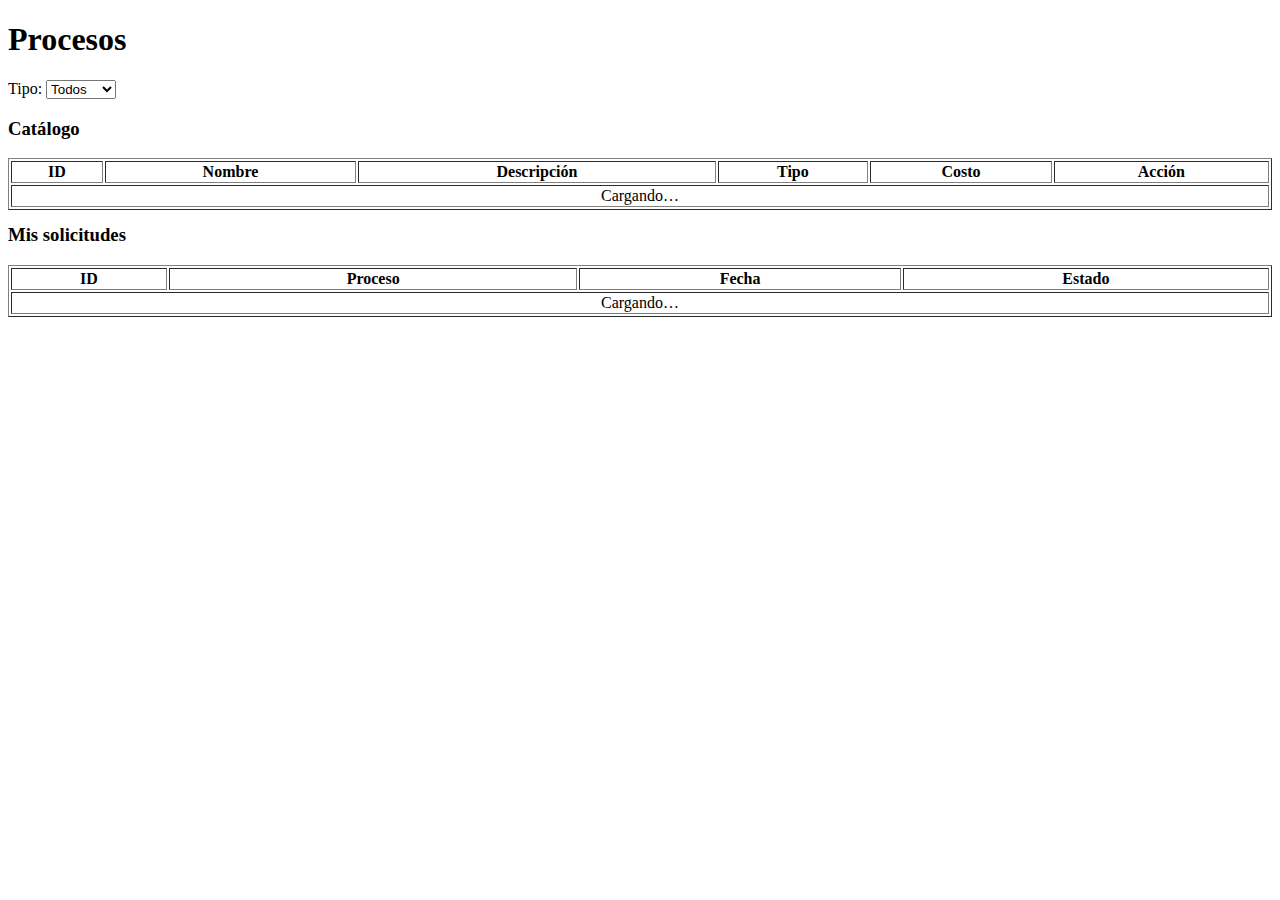
<file: src/main/resources/templates/procesos.html>
<!-- Procesos (simple)
Muestra catálogo con Tipo de proceso y permite solicitar.
Debajo lista "Mis solicitudes" con estado.
Cumple: "Generación de procesos/servicios/reportes" y "Control de solicitudes".
-->
<!DOCTYPE html>
<html lang="es" xmlns:th="http://www.thymeleaf.org">
<head>
  <meta charset="utf-8">
  <title>Procesos</title>
  <link rel="stylesheet" th:href="@{/css/main.css}">
</head>
<body>
  <h1>Procesos</h1>

  <!-- Filtro por tipo -->
  <div style="margin:8px 0;">
    <label>Tipo:</label>
    <select id="procTypeFilter">
      <option value="">Todos</option>
      <option value="Reporte">Reporte</option>
      <option value="Batch">Batch</option>
      <option value="ETL">ETL</option>
    </select>
  </div>

  <h3>Catálogo</h3>
  <table border="1" width="100%">
    <thead>
      <tr>
        <th>ID</th><th>Nombre</th><th>Descripción</th><th>Tipo</th><th>Costo</th><th>Acción</th>
      </tr>
    </thead>
    <tbody id="procBody">
      <tr><td colspan="6" style="text-align:center;">Cargando…</td></tr>
    </tbody>
  </table>

  <h3 style="margin-top:14px;">Mis solicitudes</h3>
  <table border="1" width="100%">
    <thead>
      <tr><th>ID</th><th>Proceso</th><th>Fecha</th><th>Estado</th></tr>
    </thead>
    <tbody id="reqBody">
      <tr><td colspan="4" style="text-align:center;">Cargando…</td></tr>
    </tbody>
  </table>

  <script th:src="@{/js/procesos.js}"></script>
</body>
</html>
</file>
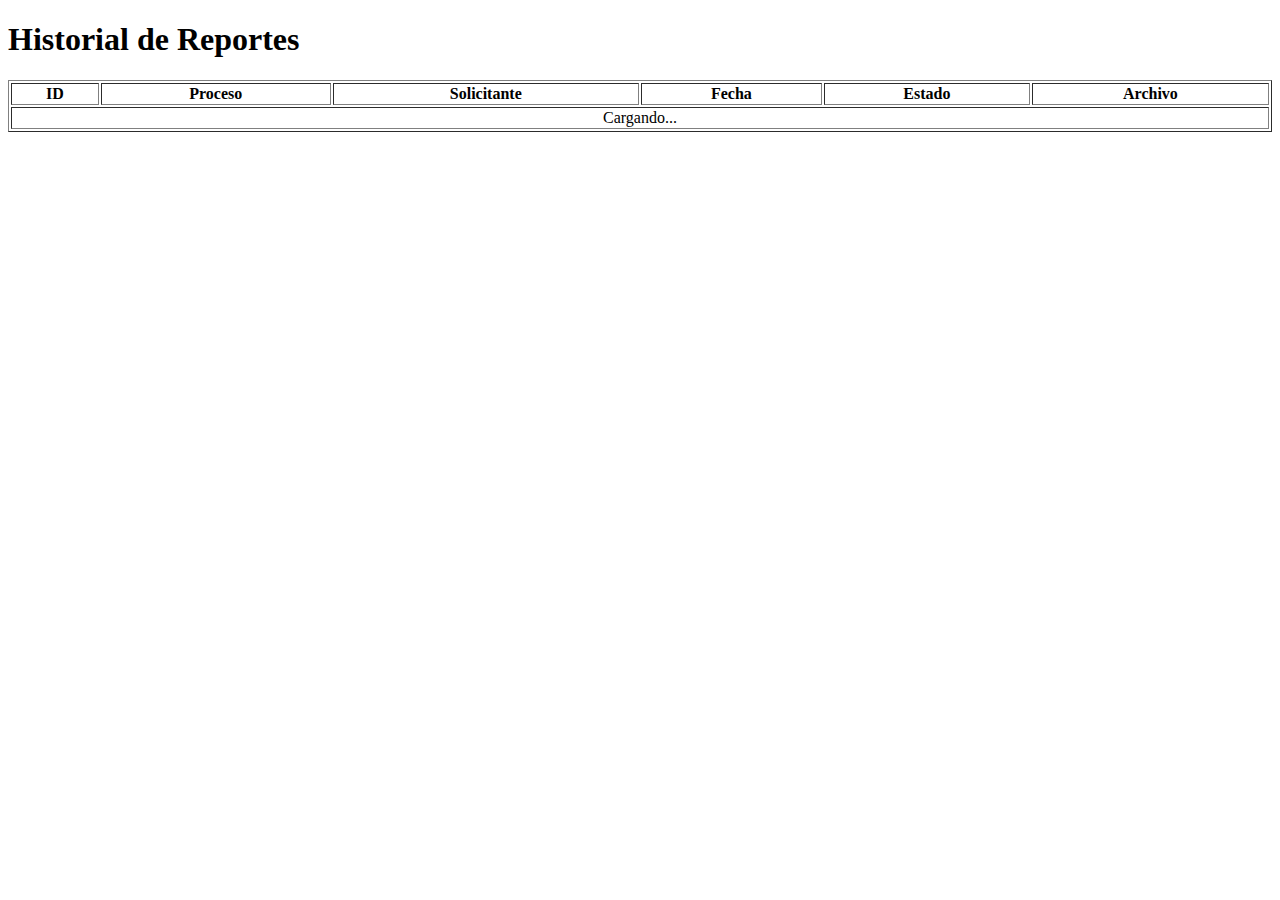
<file: src/main/resources/templates/reportes-historial.html>
<!-- Historial de Reportes (simple)
Lista reportes pedidos, su estado y link de descarga.
Cumple: "control y registración de reportes emitidos y por emitirse".
-->
<!DOCTYPE html>
<html lang="es" xmlns:th="http://www.thymeleaf.org">
<head>
  <meta charset="utf-8">
  <title>Historial de Reportes</title>
  <link rel="stylesheet" th:href="@{/css/main.css}">
</head>
<body>
  <h1>Historial de Reportes</h1>

  <table border="1" width="100%">
    <thead>
      <tr>
        <th>ID</th><th>Proceso</th><th>Solicitante</th><th>Fecha</th><th>Estado</th><th>Archivo</th>
      </tr>
    </thead>
    <tbody id="reportsHistoryBody">
      <tr><td colspan="6" style="text-align:center;">Cargando...</td></tr>
    </tbody>
  </table>

  <script th:src="@{/js/reportes-historial.js}"></script>
</body>
</html>
</file>
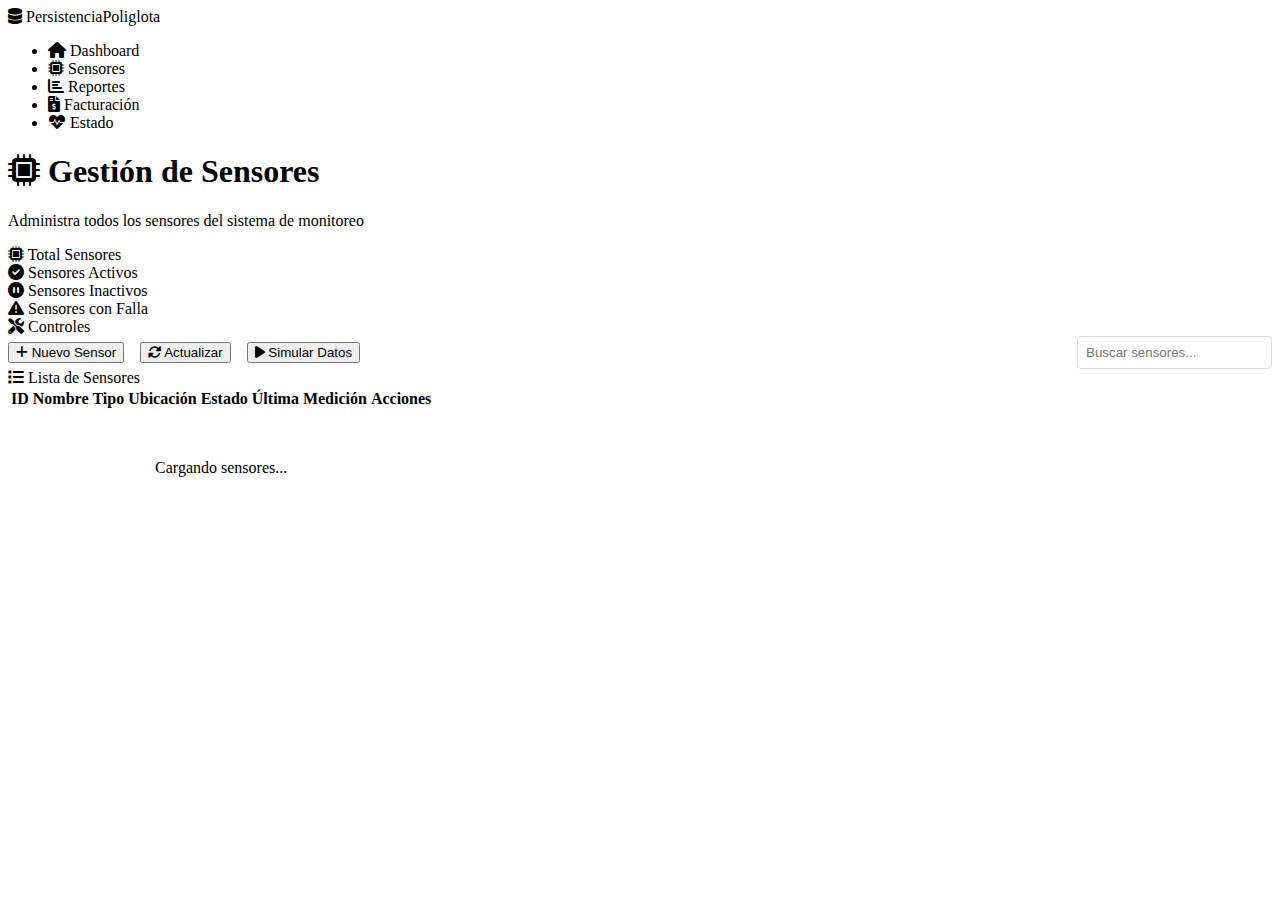
<file: src/main/resources/templates/sensores.html>
<!DOCTYPE html>
<html xmlns:th="http://www.thymeleaf.org">
<head>
    <meta charset="UTF-8">
    <meta name="viewport" content="width=device-width, initial-scale=1.0">
    <title>Sensores - PersistenciaPoliglota</title>
    <link rel="stylesheet" th:href="@{/css/main.css}">
    <link rel="stylesheet" href="https://cdnjs.cloudflare.com/ajax/libs/font-awesome/6.0.0/css/all.min.css">
</head>
<body>
    <!-- Navigation Bar -->
    <nav class="navbar">
        <div class="container">
            <a th:href="@{/}" class="navbar-brand">
                <i class="fas fa-database"></i> PersistenciaPoliglota
            </a>
            <ul class="navbar-nav">
                <li><a th:href="@{/}" class="nav-link">
                    <i class="fas fa-home"></i> Dashboard
                </a></li>
                <li><a th:href="@{/sensores}" class="nav-link active">
                    <i class="fas fa-microchip"></i> Sensores
                </a></li>
                <li><a th:href="@{/reportes}" class="nav-link">
                    <i class="fas fa-chart-bar"></i> Reportes
                </a></li>
                <li><a th:href="@{/facturacion}" class="nav-link">
                    <i class="fas fa-file-invoice-dollar"></i> Facturación
                </a></li>
                <li><a th:href="@{/health}" class="nav-link">
                    <i class="fas fa-heartbeat"></i> Estado
                </a></li>
            </ul>
        </div>
    </nav>

    <!-- Main Content -->
    <main class="container">
        <!-- Page Header -->
        <div class="page-header">
            <h1><i class="fas fa-microchip"></i> Gestión de Sensores</h1>
            <p>Administra todos los sensores del sistema de monitoreo</p>
        </div>

        <!-- Statistics Cards -->
        <div class="dashboard-grid">
            <div class="stats-card">
                <div class="stats-number" id="totalSensorsCount">
                    <div class="spinner"></div>
                </div>
                <div class="stats-label">
                    <i class="fas fa-microchip"></i> Total Sensores
                </div>
            </div>

            <div class="stats-card">
                <div class="stats-number" id="activeSensorsCount">
                    <div class="spinner"></div>
                </div>
                <div class="stats-label">
                    <i class="fas fa-check-circle"></i> Sensores Activos
                </div>
            </div>

            <div class="stats-card">
                <div class="stats-number" id="inactiveSensorsCount">
                    <div class="spinner"></div>
                </div>
                <div class="stats-label">
                    <i class="fas fa-pause-circle"></i> Sensores Inactivos
                </div>
            </div>

            <div class="stats-card">
                <div class="stats-number" id="failedSensorsCount">
                    <div class="spinner"></div>
                </div>
                <div class="stats-label">
                    <i class="fas fa-exclamation-triangle"></i> Sensores con Falla
                </div>
            </div>
        </div>

        <!-- Controls Section -->
        <div class="card">
            <div class="card-header">
                <i class="fas fa-tools"></i> Controles
            </div>
            <div class="card-body">
                <div style="display: flex; gap: 1rem; flex-wrap: wrap; align-items: center;">
                    <button class="btn btn-primary" onclick="showAddSensorModal()">
                        <i class="fas fa-plus"></i> Nuevo Sensor
                    </button>
                    <button class="btn btn-success" onclick="refreshSensorData()">
                        <i class="fas fa-sync-alt"></i> Actualizar
                    </button>
                    <button class="btn btn-warning" onclick="startDataSimulation()">
                        <i class="fas fa-play"></i> Simular Datos
                    </button>
                    <div style="margin-left: auto;">
                        <input type="text" id="searchSensors" placeholder="Buscar sensores..." 
                               style="padding: 0.5rem; border: 1px solid #ddd; border-radius: 4px;">
                    </div>
                </div>
            </div>
        </div>

        <!-- Sensors Table -->
        <div class="card">
            <div class="card-header">
                <i class="fas fa-list"></i> Lista de Sensores
            </div>
            <div class="card-body">
                <div class="table-responsive">
                    <table class="table" id="sensorsTable">
                        <thead>
                            <tr>
                                <th>ID</th>
                                <th>Nombre</th>
                                <th>Tipo</th>
                                <th>Ubicación</th>
                                <th>Estado</th>
                                <th>Última Medición</th>
                                <th>Acciones</th>
                            </tr>
                        </thead>
                        <tbody id="sensorsTableBody">
                            <tr>
                                <td colspan="7" style="text-align: center; padding: 2rem;">
                                    <div class="spinner" style="margin: 0 auto 1rem;"></div>
                                    <p>Cargando sensores...</p>
                                </td>
                            </tr>
                        </tbody>
                    </table>
                </div>
            </div>
        </div>

        <!-- Sensor Details Card -->
        <div class="card" id="sensorDetailsCard" style="display: none;">
            <div class="card-header">
                <i class="fas fa-info-circle"></i> Detalles del Sensor
                <button class="btn btn-sm" onclick="closeSensorDetails()" style="float: right; background: none; border: none;">
                    <i class="fas fa-times"></i>
                </button>
            </div>
            <div class="card-body" id="sensorDetailsContent">
                <!-- Contenido dinámico -->
            </div>
        </div>
    </main>

    <!-- Add Sensor Modal -->
    <div id="addSensorModal" class="modal" style="display: none;">
        <div class="modal-content">
            <div class="modal-header">
                <h3><i class="fas fa-plus"></i> Agregar Nuevo Sensor</h3>
                <button class="btn btn-sm" onclick="closeAddSensorModal()" style="background: none; border: none;">
                    <i class="fas fa-times"></i>
                </button>
            </div>
            <div class="modal-body">
                <form id="addSensorForm">
                    <div class="form-group">
                        <label class="form-label">Nombre del Sensor:</label>
                        <input type="text" id="sensorName" class="form-control" required>
                    </div>
                    <div class="form-group">
                        <label class="form-label">Tipo:</label>
                        <select id="sensorType" class="form-control" required>
                            <option value="">Seleccionar tipo...</option>
                            <option value="temperatura">Temperatura</option>
                            <option value="humedad">Humedad</option>
                            <option value="presion">Presión</option>
                            <option value="luz">Luz</option>
                            <option value="movimiento">Movimiento</option>
                        </select>
                    </div>
                    <div class="form-group">
                        <label class="form-label">Ubicación:</label>
                        <input type="text" id="sensorLocation" class="form-control" required>
                    </div>
                    <div class="form-group">
                        <label class="form-label">Estado:</label>
                        <select id="sensorStatus" class="form-control" required>
                            <option value="activo">Activo</option>
                            <option value="inactivo">Inactivo</option>
                            <option value="falla">Falla</option>
                        </select>
                    </div>
                </form>
            </div>
            <div class="modal-footer">
                <button class="btn btn-secondary" onclick="closeAddSensorModal()">Cancelar</button>
                <button class="btn btn-primary" onclick="saveSensor()">Guardar Sensor</button>
            </div>
        </div>
    </div>

    <!-- Footer -->
    <footer style="margin-top: 3rem; padding: 2rem 0; background-color: var(--dark-color); color: white; text-align: center;">
        <div class="container">
            <p>&copy; 2025 PersistenciaPoliglota - Gestión de Sensores IoT</p>
        </div>
    </footer>

    <!-- JavaScript -->
    <script th:src="@{/js/main.js}"></script>
    <script th:src="@{/js/sensores.js}"></script>
</body>
</html>
</file>
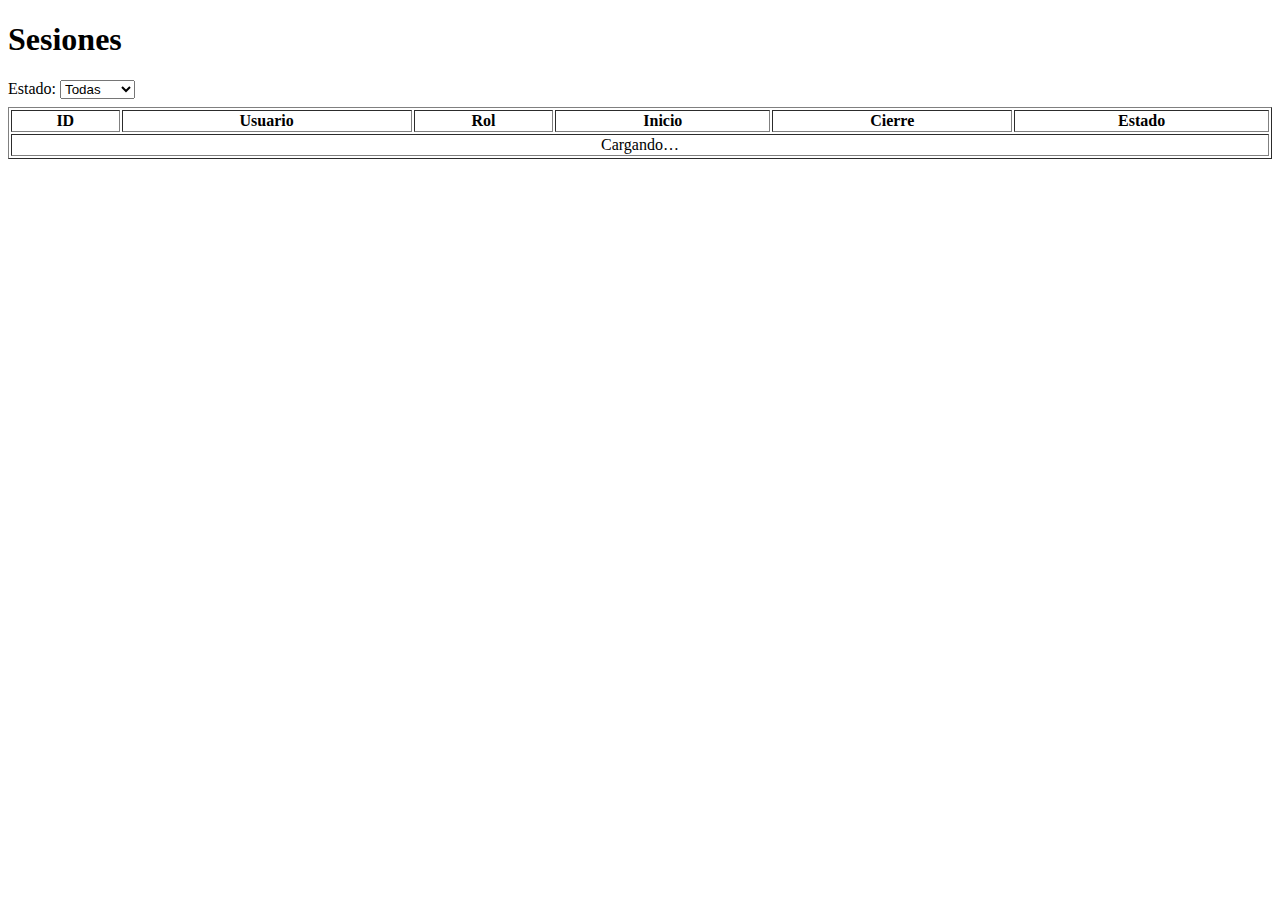
<file: src/main/resources/templates/sesiones.html>
<!-- Sesiones (simple)
Lista sesiones con usuario, rol, inicio, cierre y estado.
Agrega filtro por estado: Todas / Activas / Inactivas.
Cumple: "Sesión: ID, Usuario, Rol, inicio/cierre, estado actual".
-->
<!DOCTYPE html>
<html lang="es" xmlns:th="http://www.thymeleaf.org">
<head>
  <meta charset="utf-8">
  <title>Sesiones</title>
  <link rel="stylesheet" th:href="@{/css/main.css}">
</head>
<body>
  <h1>Sesiones</h1>

  <div style="margin:8px 0;">
    <label>Estado:</label>
    <select id="sessFilter">
      <option value="">Todas</option>
      <option value="true">Activas</option>
      <option value="false">Inactivas</option>
    </select>
  </div>

  <table border="1" width="100%">
    <thead>
      <tr>
        <th>ID</th><th>Usuario</th><th>Rol</th><th>Inicio</th><th>Cierre</th><th>Estado</th>
      </tr>
    </thead>
    <tbody id="sessionsBody">
      <tr><td colspan="6" style="text-align:center;">Cargando…</td></tr>
    </tbody>
  </table>

  <script th:src="@{/js/sesiones.js}"></script>
</body>
</html>
</file>
